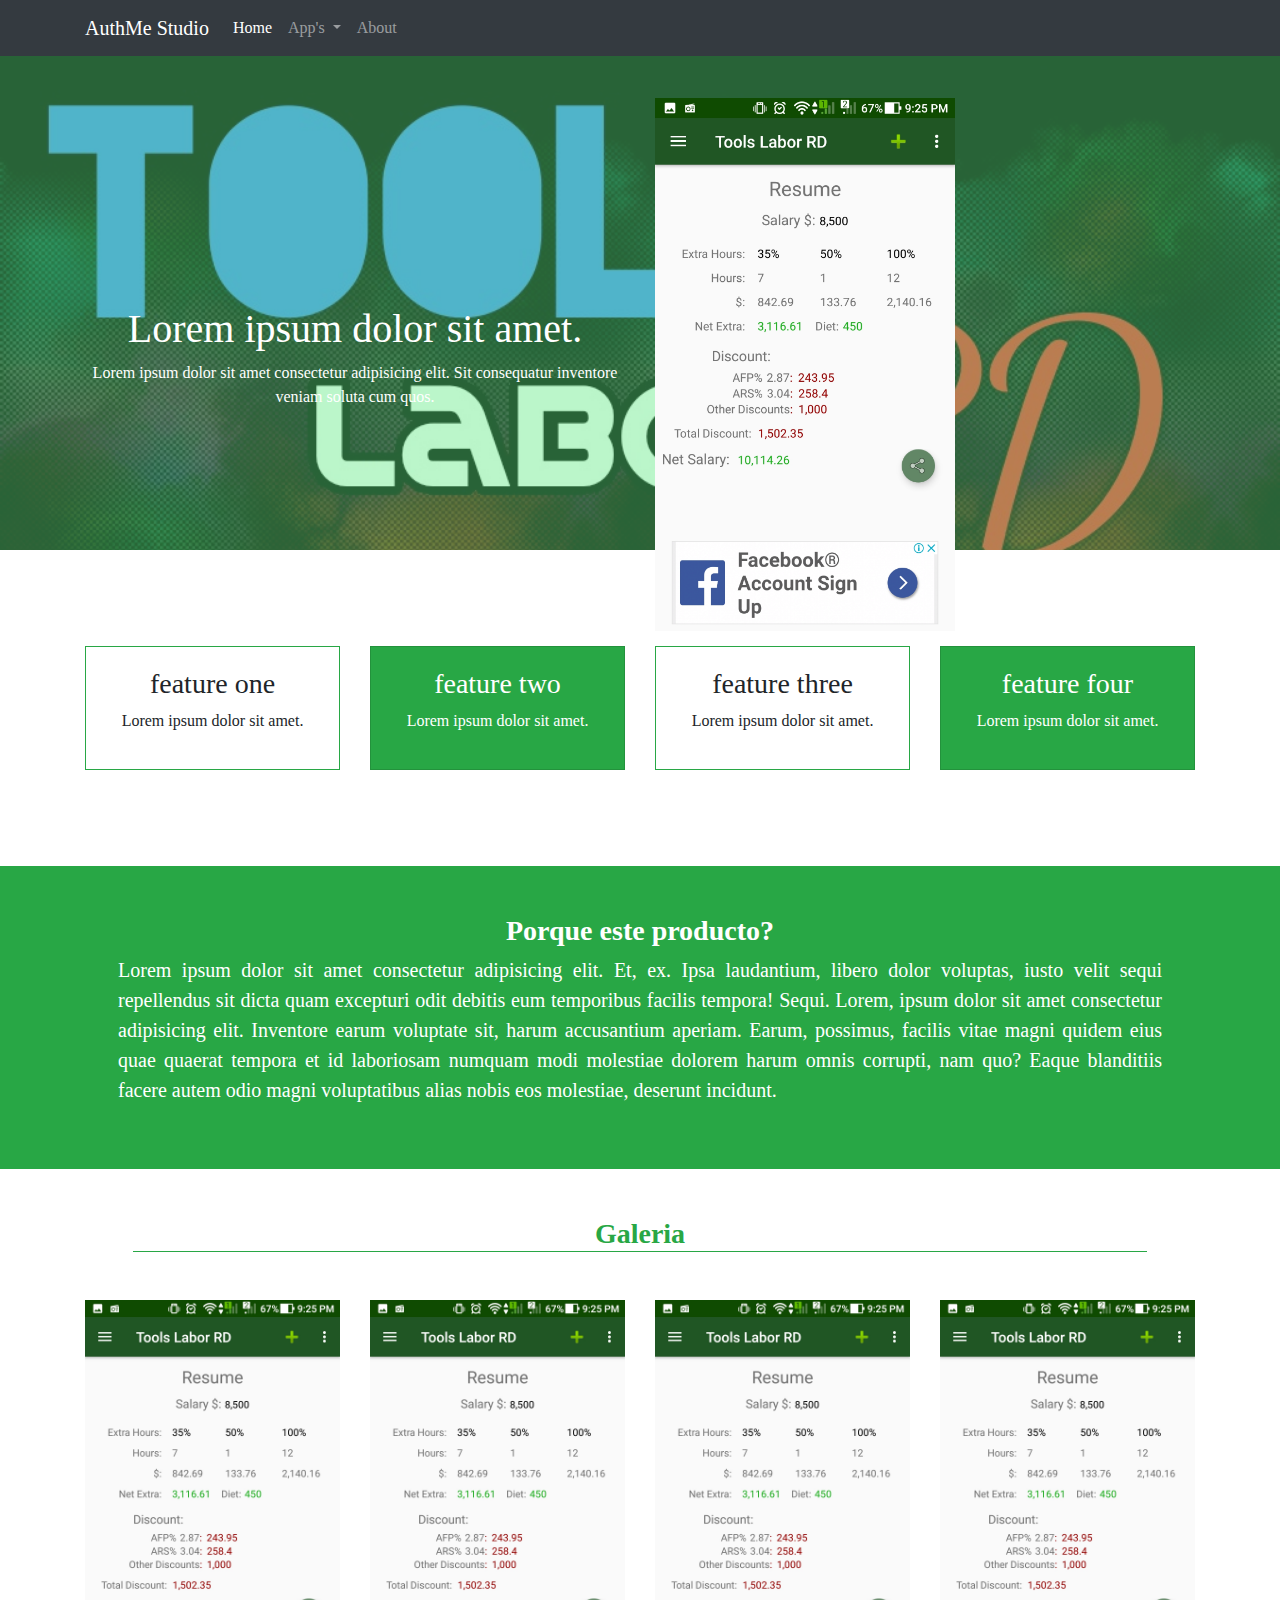
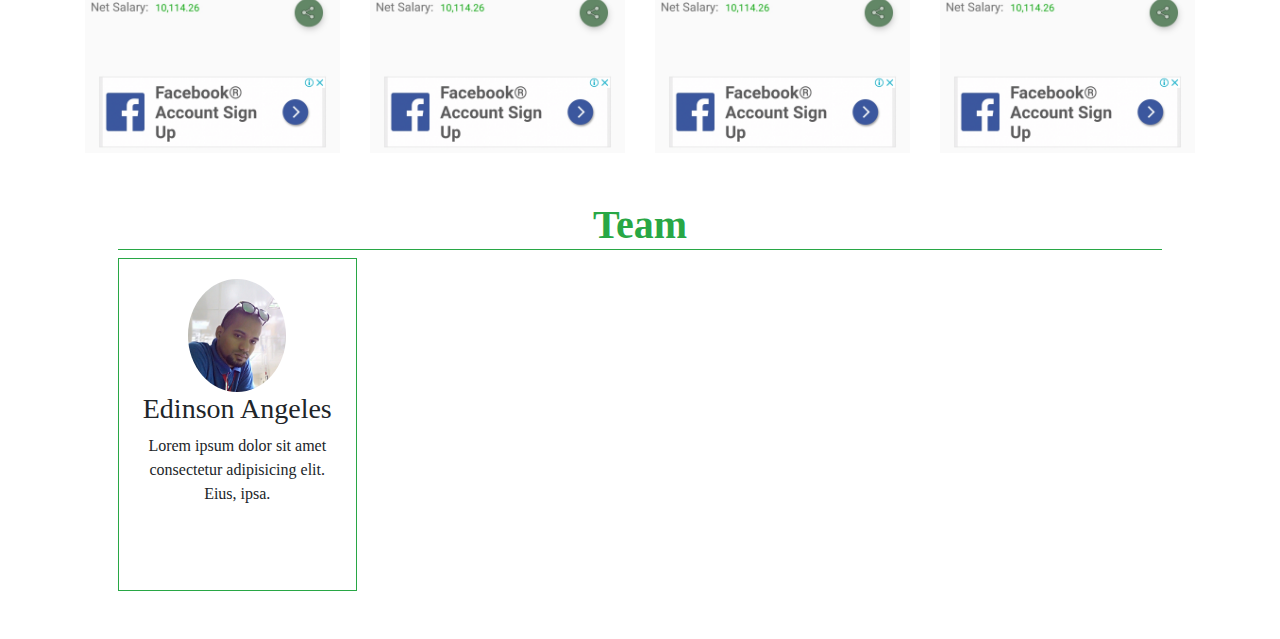
<file: www/toolslaborrd.html>
<!DOCTYPE html>
<html lang="en">
<head>
    <meta charset="UTF-8">
    <meta name="viewport" content="width=device-width, initial-scale=1.0">
    <title>Tools Labor RD</title>

    <!-- bootstrap CSS-->
    <link rel="stylesheet" href="https://stackpath.bootstrapcdn.com/bootstrap/4.4.1/css/bootstrap.min.css" integrity="sha384-Vkoo8x4CGsO3+Hhxv8T/Q5PaXtkKtu6ug5TOeNV6gBiFeWPGFN9MuhOf23Q9Ifjh" crossorigin="anonymous">

    <!-- bootstrap Javascript jquery -->
    <script src="https://code.jquery.com/jquery-3.4.1.slim.min.js" integrity="sha384-J6qa4849blE2+poT4WnyKhv5vZF5SrPo0iEjwBvKU7imGFAV0wwj1yYfoRSJoZ+n" crossorigin="anonymous"></script>
    <script src="https://cdn.jsdelivr.net/npm/popper.js@1.16.0/dist/umd/popper.min.js" integrity="sha384-Q6E9RHvbIyZFJoft+2mJbHaEWldlvI9IOYy5n3zV9zzTtmI3UksdQRVvoxMfooAo" crossorigin="anonymous"></script>
    <script src="https://stackpath.bootstrapcdn.com/bootstrap/4.4.1/js/bootstrap.min.js" integrity="sha384-wfSDF2E50Y2D1uUdj0O3uMBJnjuUD4Ih7YwaYd1iqfktj0Uod8GCExl3Og8ifwB6" crossorigin="anonymous"></script>

    <link rel="stylesheet" href="/css/stylesubweb.css">
    <link rel="stylesheet" href="/css/styleGeneral.css">

</head>
<body>

    <nav class="navbar navbar-expand-lg navbar-dark bg-dark fixed-top">
        <div class="container">
            <a class="navbar-brand" href="/index.html">AuthMe Studio</a>
        <button class="navbar-toggler" type="button" data-toggle="collapse" data-target="#navbarNavDropdown" aria-controls="navbarNavDropdown" aria-expanded="false" aria-label="Toggle navigation">
          <span class="navbar-toggler-icon"></span>
        </button>
        <div class="collapse navbar-collapse" id="navbarNavDropdown">
          <ul class="navbar-nav">
            <li class="nav-item active">
              <a class="nav-link" href="/index.html">Home <span class="sr-only">(current)</span></a>
            </li>
            <li class="nav-item dropdown">
                <a class="nav-link dropdown-toggle" href="#" id="navbarDropdownMenuLink" role="button" data-toggle="dropdown" aria-haspopup="true" aria-expanded="false">
                  App's
                </a>
                <div class="dropdown-menu  border-success bg-dark" aria-labelledby="navbarDropdownMenuLink">
                  <a class="dropdown-item app" href="../www/toolslaborrd.html">Tools Labor RD</a>
                  <a class="dropdown-item app" href="#">Thing To Do </a>
                  <!-- <a class="dropdown-item" href="#">Something else here</a> -->
                </div>
              </li>
            <li class="nav-item">
              <a class="nav-link" href="#">About</a>
            </li>
            
          </ul>
        </div>
        </div>
        
      </nav>

    <div id="main">
        <!--Header-->
        <!-- <div class="container"> -->
            <header class="main-header">
                <div class="background-overlay text-white py-5">
                    <div class="container">
                        <div class="row">
                            <div class="col-md-6 text-center justify-content-center align-self-center" >
                                <h1>Lorem ipsum dolor sit amet.</h1>
                                <p>Lorem ipsum dolor sit amet consectetur adipisicing elit. Sit consequatur inventore veniam soluta cum quos.</p>
                                <!-- <a class="btn btn-outline-success btn-lg text-white" href="#">Read More</a> -->
                            </div>
                            <div class="col-md-6">
                                <img id="img-presentacion" class="img-fluid d-none d-sm-block" src="/img/principal.jpg" alt="">
                            </div>
                        </div>
                    </div>
                <!-- </div> -->
            </header>
        
            <!--feature-->
            <section class="py-5">
                <div class="container">
                    <div class="row py-5">
                        <div class="col-md-3">
                            <div class="card text-center border-success">
                                <div class="card-body">
                                    <h3>feature one</h3>
                                    <p>Lorem ipsum dolor sit amet.</p>
                                </div>
                            </div>
                        </div>
                        <div class="col-md-3">
                            <div class="card text-center text-white bg-success" >
                                 <div class="card-body">
                                    <h3>feature two</h3>
                                        <p>Lorem ipsum dolor sit amet.</p>
                                 </div>
                             </div>
                        </div>
                        <div class="col-md-3">
                            <div class="card text-center border-success">
                                 <div class="card-body">
                                     <h3>feature three</h3>
                                    <p>Lorem ipsum dolor sit amet.</p>
                                </div>
                            </div>
                        </div>
                        <div class="col-md-3">
                             <div class="card text-center text-white bg-success" >
                                 <div class="card-body">
                                        <h3>feature four</h3>
                                         <p>Lorem ipsum dolor sit amet.</p>
                                 </div>
                             </div>
                        </div>
                    </div>
                </div>
              </section>
        
              <!--about-->
              <section class="bg-success text-white">
                <div class="container">
                    <div class="row">
                        <div class="m-5">
                            <h3 class="text-center font-weight-bold">Porque este producto?</h3>
                            <p class="text-justify lead">Lorem ipsum dolor sit amet consectetur adipisicing elit. Et, ex. Ipsa laudantium, libero dolor voluptas, iusto velit sequi repellendus sit dicta quam excepturi odit debitis eum temporibus facilis tempora! Sequi. Lorem, ipsum dolor sit amet consectetur adipisicing elit. Inventore earum voluptate sit, harum accusantium aperiam. Earum, possimus, facilis vitae magni quidem eius quae quaerat tempora et id laboriosam numquam modi molestiae dolorem harum omnis corrupti, nam quo? Eaque blanditiis facere autem odio magni voluptatibus alias nobis eos molestiae, deserunt incidunt.</p>
                        </div>
                    </div>
                </div>
            </section>

            <!-- galeria -->
            <section>
                <div id="galeria" class="container">
                    <h3 style="border-bottom:1px solid" class="text-success text-center font-weight-bold m-5">Galeria</h3>
                        
                        <div class="row">
                            <div class="col-sm-3">
                                <img class="img-fluid" src="../img/principal.jpg" alt="">
                            </div>
                            <div class="col-sm-3">
                                <img class="img-fluid" src="../img/principal.jpg" alt="">
                            </div>
                            <div class="col-sm-3">
                                <img class="img-fluid" src="../img/principal.jpg" alt="">
                            </div>
                            <div class="col-sm-3">
                                <img class="img-fluid" src="../img/principal.jpg" alt="">
                            </div>
                        </div>
                </div>
            </section>
        
             <!--Team-->
            <section class="team text-center">
                <div class="container p-5">
                    <h1 class="text-success font-weight-bold" style="border-bottom:1px solid ;">Team</h1>
                   
                    <div class="row">
                        <!--member-->
                        <div class="col-lg-3">
                            <div class="card border-success">
                                <div class="card-body">
                                    <img src="../img/autor.jpg" alt="icon" class="img-fluid rounded-circle w-50">
                                    <h3>Edinson Angeles</h3>
                                    <p>Lorem ipsum dolor sit amet consectetur adipisicing elit. Eius, ipsa.</p>
                                    <div class="d-flex flex-row justify-content-center">
                                        <div class="p-4">
                                          <a href="http://facebook.com" target="_blank"><i class="fab fa-facebook"></i></a>
                                        </div>
                                        <div class="p-4">
                                              <a href="http://twitter.com" target="_blank"><i class="fab fa-twitter-square"></i></a>
                                          </div>
                                          <div class="p-4">
                                                  <a href="http://instagram.com" target="_blank"><i class="fab fa-instagram"></i></a>
                                           </div>
                                    </div>
                                </div>
                            </div>
                        </div> 

                    </div> 

                </div>
            </section>
            
        </div>
    </div>
    
</body>
</html>
</file>
<file: css/stylesubweb.css>
.main-header{
    position: relative;
    margin-top: 50px;
    background: url(../img/featuregraphic.jpg);
    background-size: cover;
    min-height: 500px;
}

.background-overlay{
    position: absolute;
    background: #5eea816c;
    top: 0;
    left: 0;
    width: 100%;
    height: 100%;
}

#img-presentacion{
    width: 300px;
}


.border-g{
    border-bottom:1px solid #5eea816c;
}

.form-control, .btn, .card{
    border-radius: 0;
}

.accordion .card-body{
    text-align: justify;
    
}
</file>
<file: css/styleGeneral.css>
body{
    font-family: 'Times New Roman', Times, serif;
}


.app{
    color: white;
}

.dropdown-menu a:hover{
    color: white;
    background: #5eea816c;
    
}
</file>
